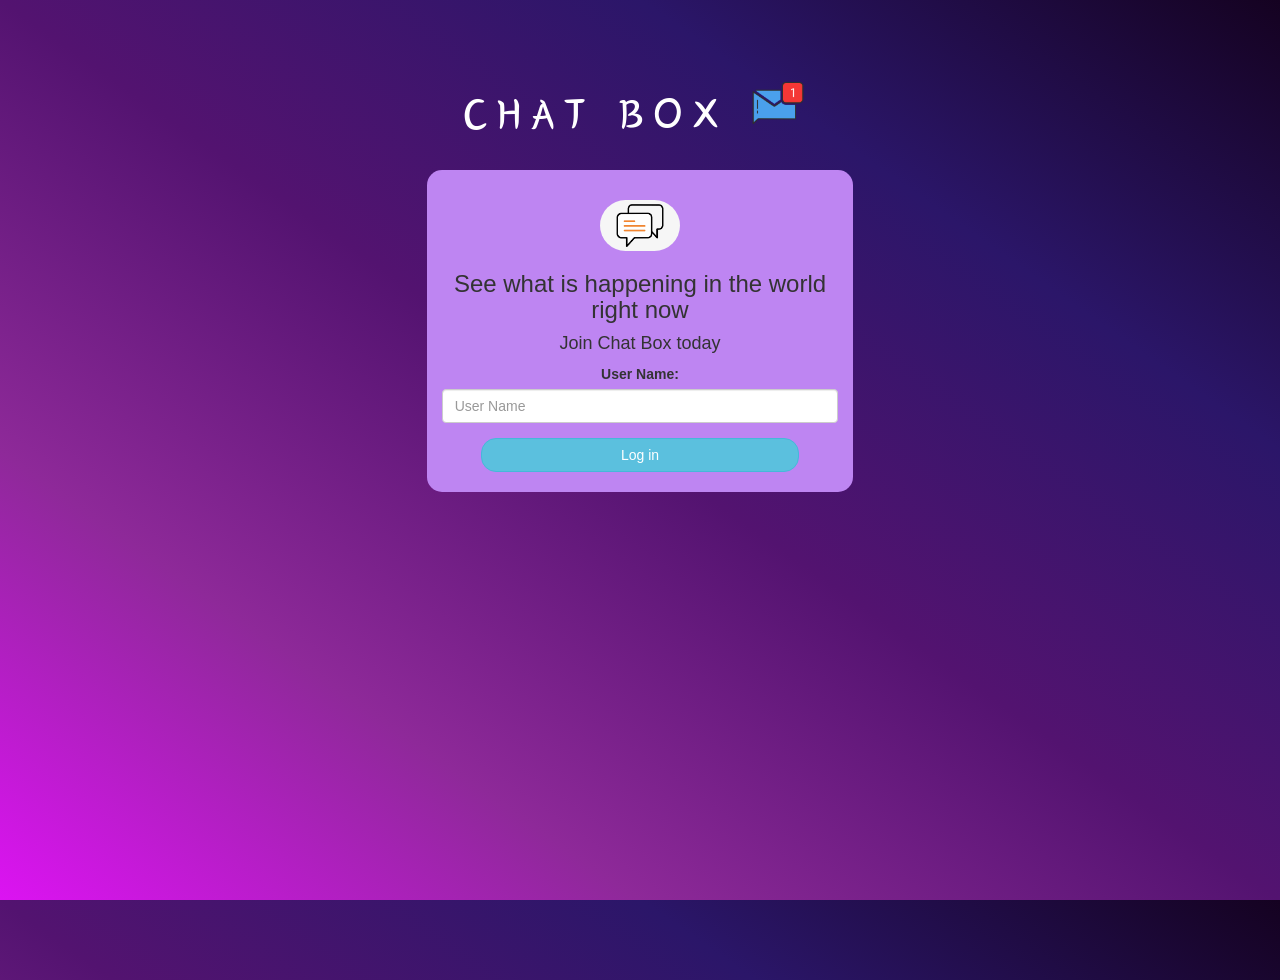
<file: index.html>
<!DOCTYPE html>
<html>
<head>
	<title>CHAT BOX</title>
<link href="https://fonts.googleapis.com/css?family=Yeon+Sung&display=swap" rel="stylesheet"><meta name="viewport" content="width=device-width, initial-scale=1">

<link rel="stylesheet" href="https://maxcdn.bootstrapcdn.com/bootstrap/3.4.0/css/bootstrap.min.css">
<script src="https://ajax.googleapis.com/ajax/libs/jquery/3.4.1/jquery.min.js"></script>
<script src="https://maxcdn.bootstrapcdn.com/bootstrap/3.4.0/js/bootstrap.min.js"></script>

<link rel="stylesheet" type="text/css" href="style.css">
<script src="kwitter.js"></script>
</head>
<body>
<center>
	<h1 class="header">	
		CHAT BOX	<sup>
	<img src="m2.png">
	</sup>
</h1>
	<div class="col-lg-4 col-md-6 col-sm-6 col-xs-11 login_div">
	<img src="Chat Logo.png" class="logo">
		<h3 >See what is happening in the world right now</h3>
		<h4 >Join Chat Box today</h4>
		<div class="form-group">
		  <label >User Name:</label>
		  <input type="text" id="user_name" class="form-control" placeholder="User Name">

		</div>
		<button id="login_button" class="btn btn-info" onclick="addUser()">Log in</button>
		<br><br>
	</div>
</center>
</body>
</html>
</file>
<file: style.css>
html, body
{
  height: 100%;
  margin: 0;
}

body
{
background-image: linear-gradient(to right top, #dc13f2, #8e2999,#531370, #2b1669, #150221);
}

.header
{
	color: white;font-family: 'Yeon Sung';font-size: 45px;letter-spacing: 10px;margin-top: 80px;
}
.header img
{
	width: 80px;margin-left: -15px;
}

.login_div
{
	background: rgba(190, 133, 242);float: none;border-radius: 15px;
}

.logo
{
	width: 80px;margin-top: 30px;border-radius: 40px;
}

#login_button
{
	width: 80%;border-radius: 15px;
}

.room_name
{
	cursor: pointer;
	font-size: 20px;
}


#logout
{
	font-size: 20px; float: right;
}


#output
{
	padding: 10px; width:80%;background: rgba(255,255,255,0.8);border-radius: 15px;
}

.input_div_room_page
{
	width: 80%;
}

.input_div label
{
	color: white;font-size: 20px;
}


.input_div_message_page
{
	position: fixed;bottom: 0px;width: 100%;background: rgba(255,255,255,0.8);
}
.input_div_message_page label
{
	color: black;
}
.input_div_message_page #msg
{
	width: 80%;
}
.input_div_message_page button
{
	margin-top: 15px;
	width: 50%; 
}
.color_white
{
	color: white
}

.user_tick
{
	width:20px;
}
.message_h4
{
	padding-left:5px;color:grey;
}
</file>
